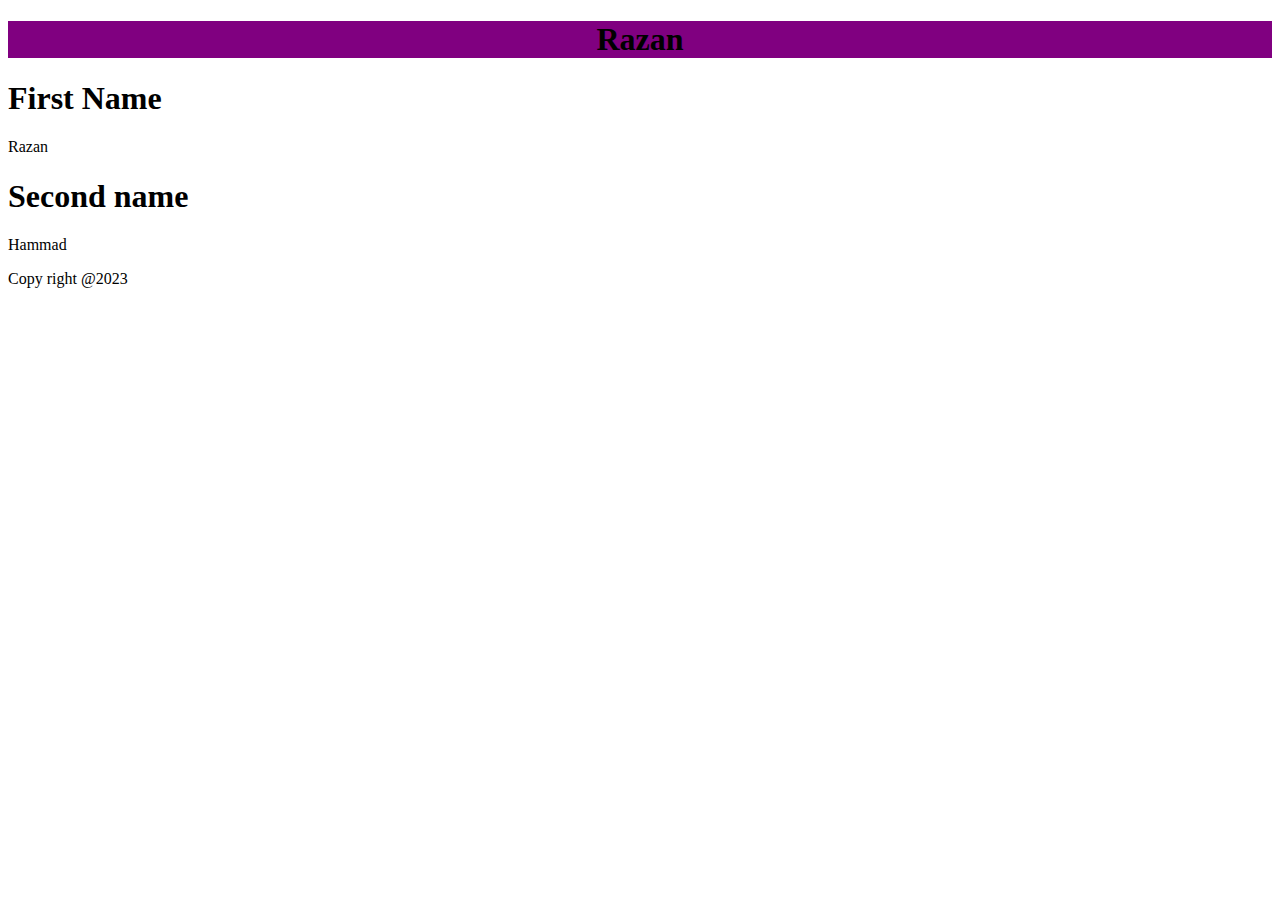
<file: index.html>
<!DOCTYPE html>
<html lang="en">
<head>
    <meta charset="UTF-8">
    <meta http-equiv="X-UA-Compatible" content="IE=edge">
    <meta name="viewport" content="width=device-width, initial-scale=1.0">
    <link rel="stylesheet" href="./style.css"/>
    <title>Responsive review example</title>
</head>
<body>
   <header class="header-text-class">
    <h1 class="header-text">Razan</h1>
   </header> 

   <section class="details-info-class">
    <h1 class="fname">
        First Name
    </h1>
    <p>Razan</p>
    <h1 class="lname">Second name</h1>
    <p>Hammad</p>

   </section>

   <footer>
    <p class="footer-text">Copy right @2023</p>
   </footer>
</body>
</html>
</file>
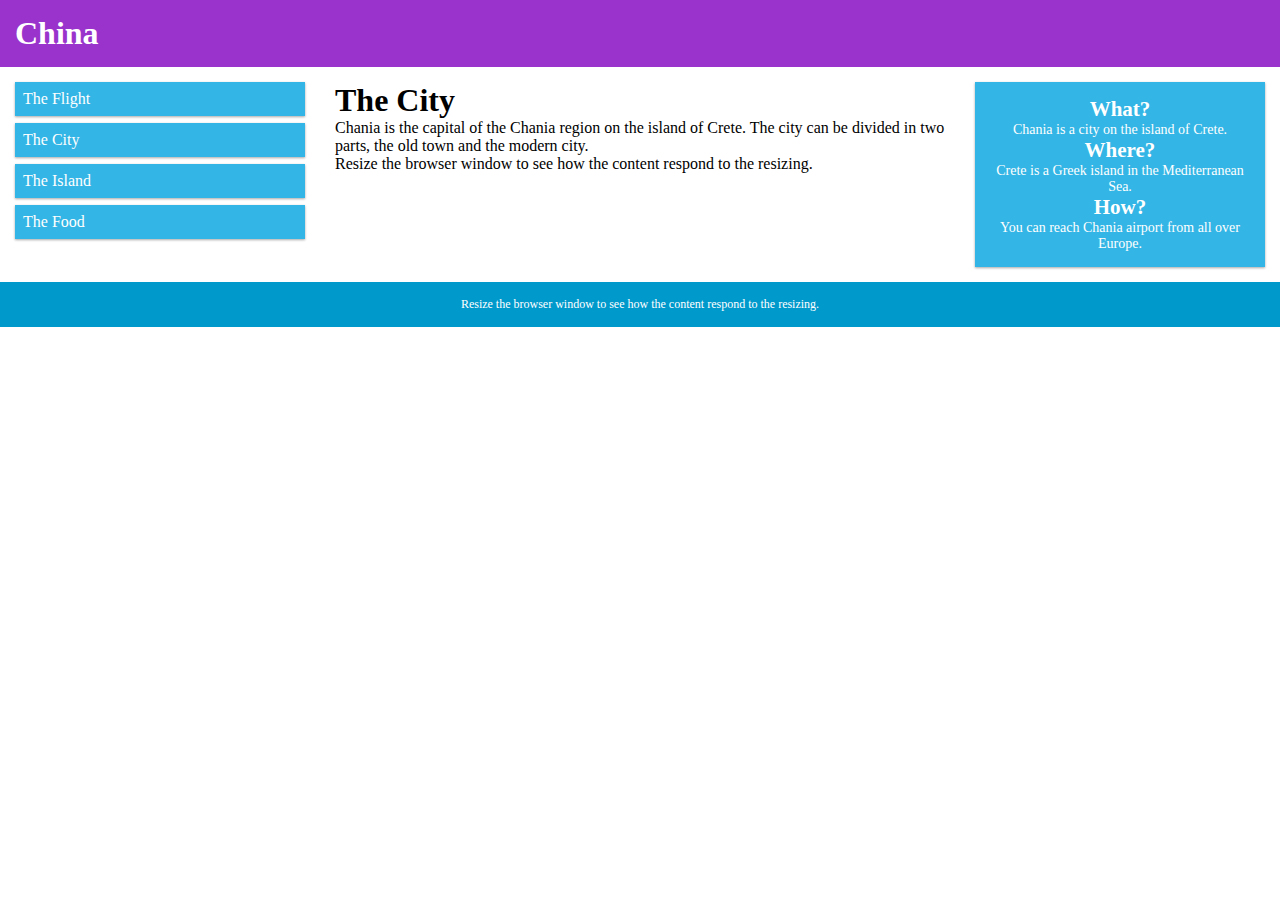
<file: index2.html>
<!DOCTYPE html>
<html lang="en">

<head>
    <meta charset="UTF-8">
    <meta http-equiv="X-UA-Compatible" content="IE=edge">
    <meta name="viewport" content="width=device-width, initial-scale=1.0">
    <link rel="stylesheet" href="./style2.css" />
    <link rel="stylesheet" href="./media.css">
    <title>Responsive Example - w3school</title>
</head>

<body>
    <header>
        <h1>China</h1>
    </header>

    <section class="row">
        <section class="menu col-3">
            <ul>
                <li>The Flight</li>
                <li>The City</li>
                <li>The Island</li>
                <li>The Food</li>
            </ul>
        </section>

        <section class="main col-6">
            <h1>The City</h1>
            <p>Chania is the capital of the Chania region on the island of Crete. The city can be divided in two parts,
                the
                old town and the modern city.</p>
            <p>Resize the browser window to see how the content respond to the resizing.</p>
        </section>

        <section class="col-3 right">
            <section class="aside">
                <h2>What?</h2>
                <p>Chania is a city on the island of Crete.</p>
                <h2>Where?</h2>
                <p>Crete is a Greek island in the Mediterranean Sea.</p>
                <h2>How?</h2>
                <p>You can reach Chania airport from all over Europe.</p>
            </section>
        </section>


    </section>

    <footer>
        <p>Resize the browser window to see how the content respond to the resizing.</p>
    </footer>

</body>

</html>
</file>
<file: style.css>
/* .details-info-class{
    width: 100%;
} */
* {
    box-sizing: border-box;
  }
  
.fname{
    width: 50%;
}
.lname{
    width: 50%;
}
.footer-text{
    width: 100%;
}
.header-text-class{
    width: 100%;
    background-color: purple;
}
.header-text{
    text-align: center;
}
@media  screen and (max-width:600) {
    /* .details-info-class{
        width: 100%;
    } */
    .header-text-class{
        /* width: 100%; */
    }
    .fname{
        width: 100%;
    }
    .lname{
        width: 100%;
    }

}
</file>
<file: style2.css>
* {
    margin: 0px;
    padding: 0px;
    box-sizing: border-box;
}

.row::after {
    content: "";
    clear: both;
    display: table;
}

html {
    font-family: 'Times New Roman', Times, serif;
}

/* header style */
header {
    background-color: #9933cc;
    color: #ffffff;
    /* border: 1px solid red; */
    padding: 15px;
}

/* menu style */
.menu {
    width: 25%;
    /* border: 1px solid red; */
    float: left;
    padding: 15px;
}

.menu ul {
    list-style-type: none;
}

.menu li {
    padding: 8px;
    margin-bottom: 7px;
    background-color: #33b5e5;
    color: #ffffff;
    box-shadow: 0 1px 3px rgba(0, 0, 0, 0.12), 0 1px 2px rgba(0, 0, 0, 0.24);
}

.menu li:hover {
    background-color: #0099cc;
}

/* main style */
.main {
    width: 75%;
    /* border: 1px solid red; */
    float: left;
    padding: 15px;
}

/* Grid style width */

.col-1 {
    width: 8.33%;
}

.col-2 {
    width: 16.66%;
}

.col-3 {
    width: 25%;
}

.col-4 {
    width: 33.33%;
}

.col-5 {
    width: 41.66%;
}

.col-6 {
    width: 50%;
}

.col-7 {
    width: 58.33%;
}

.col-8 {
    width: 66.66%;
}

.col-9 {
    width: 75%;
}

.col-10 {
    width: 83.33%;
}

.col-11 {
    width: 91.66%;
}

.col-12 {
    width: 100%;
}

/* This is a selector that deals with all classes start with col- */
[class*="col-"] {
    padding: 15px;
    /* border: 1px solid red; */
    float: left;
}

.aside {
    background-color: #33b5e5;
    padding: 15px;
    color: #ffffff;
    text-align: center;
    font-size: 14px;
    box-shadow: 0 1px 3px rgba(0, 0, 0, 0.12), 0 1px 2px rgba(0, 0, 0, 0.24);
}

footer {
    background-color: #0099cc;
    color: #ffffff;
    text-align: center;
    font-size: 12px;
    padding: 15px;
}
</file>
<file: media.css>
@media screen and (max-width:600px) {
    [class*="col-"] {
        width: 100%;
    }
}
</file>
